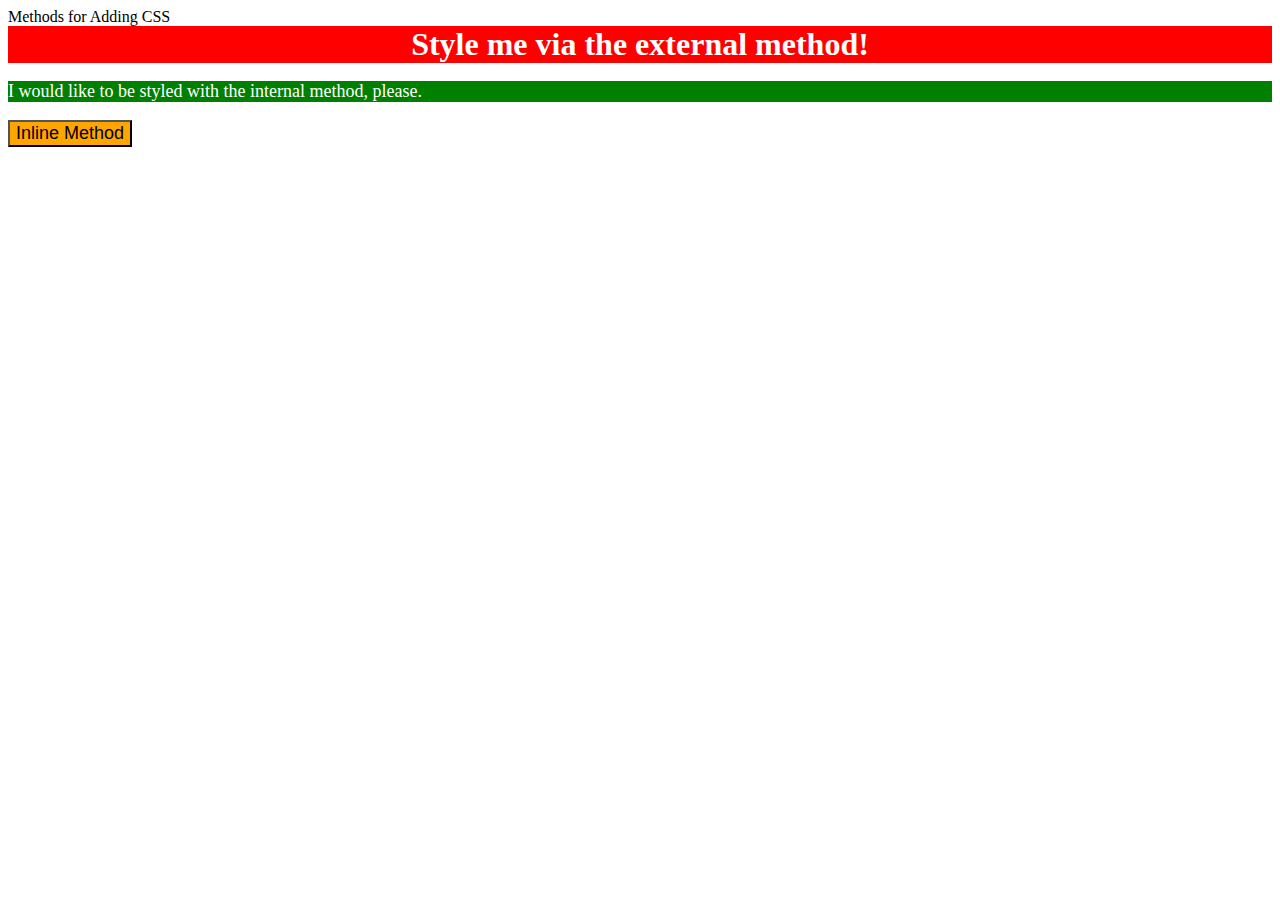
<file: foundations/01-css-methods/index.html>
<!DOCTYPE html>
<html lang="en">
  <head>
    <meta charset="UTF-8">
    <meta http-equiv="X-UA-Compatible" content="IE=edge">
    <meta name="viewport" content="width=device-width, initial-scale=1.0">
    <link rel="stylesheet" href="styles.css"
    <title>Methods for Adding CSS</title>
    <style>
      p{
        background-color: green;
        color: white;
        font-size: 18px;
      }
    </style>
  </head>
  <body>
    <div>Style me via the external method!</div>
    <p>I would like to be styled with the internal method, please.</p>
    <button style= "background-color: orange; font-size: 18px;">Inline Method</button>
  </body>
</html>
</file>
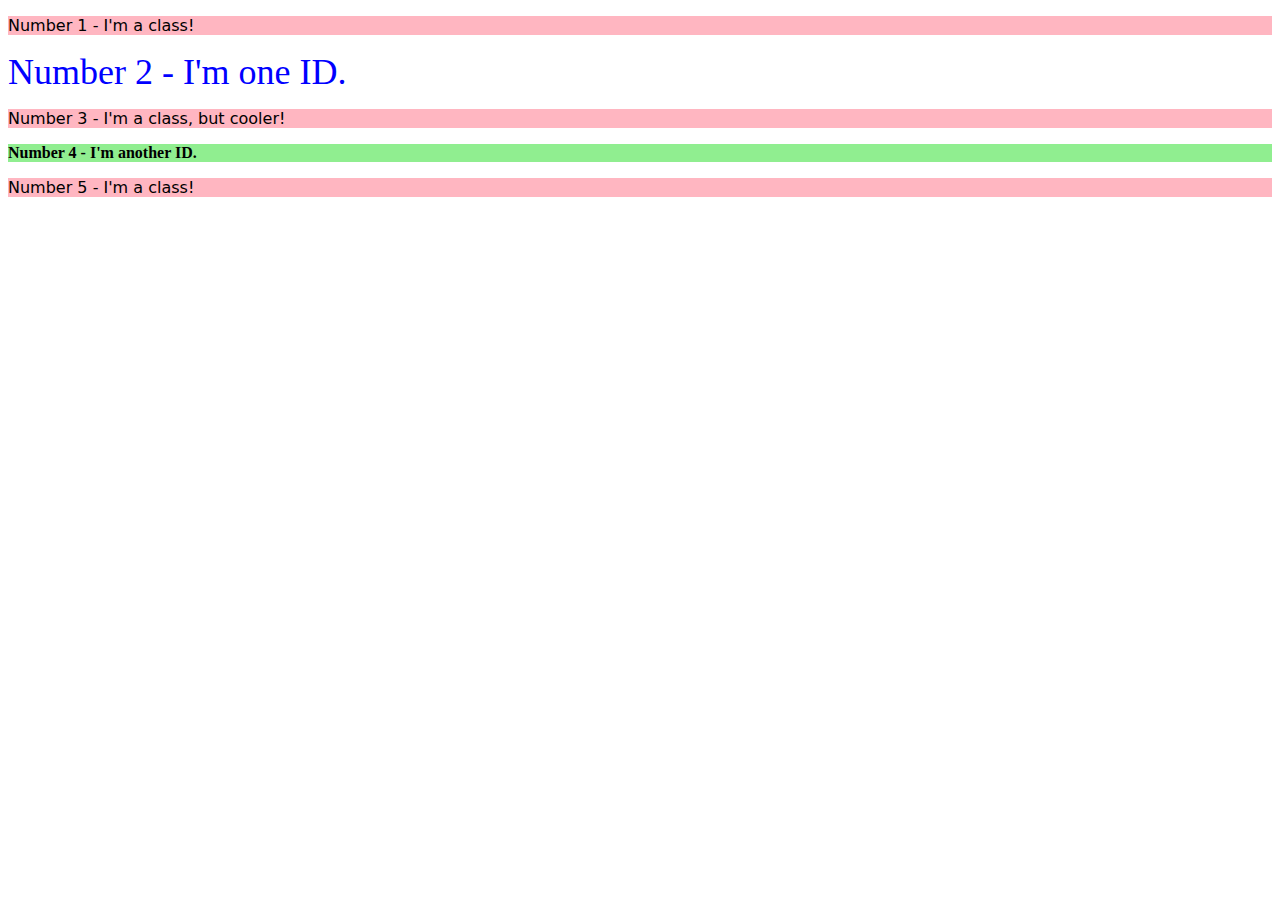
<file: foundations/02-class-id-selectors/index.html>
<!DOCTYPE html>
<html lang="en">
  <head>
    <meta charset="UTF-8">
    <meta http-equiv="X-UA-Compatible" content="IE=edge">
    <meta name="viewport" content="width=device-width, initial-scale=1.0">
    <title>Class and ID Selectors</title>
    <link rel="stylesheet" href="style.css">
  </head>
  <body>
    <p class="odd">Number 1 - I'm a class!</p>
    <div id="two">Number 2 - I'm one ID.</div>
    <p class="odd adjust font-size">Number 3 - I'm a class, but cooler!</p>
    <div id="four" class="adjust font-size">Number 4 - I'm another ID.</div>
    <p class="odd">Number 5 - I'm a class!</p>
  </body>
</html>
</file>
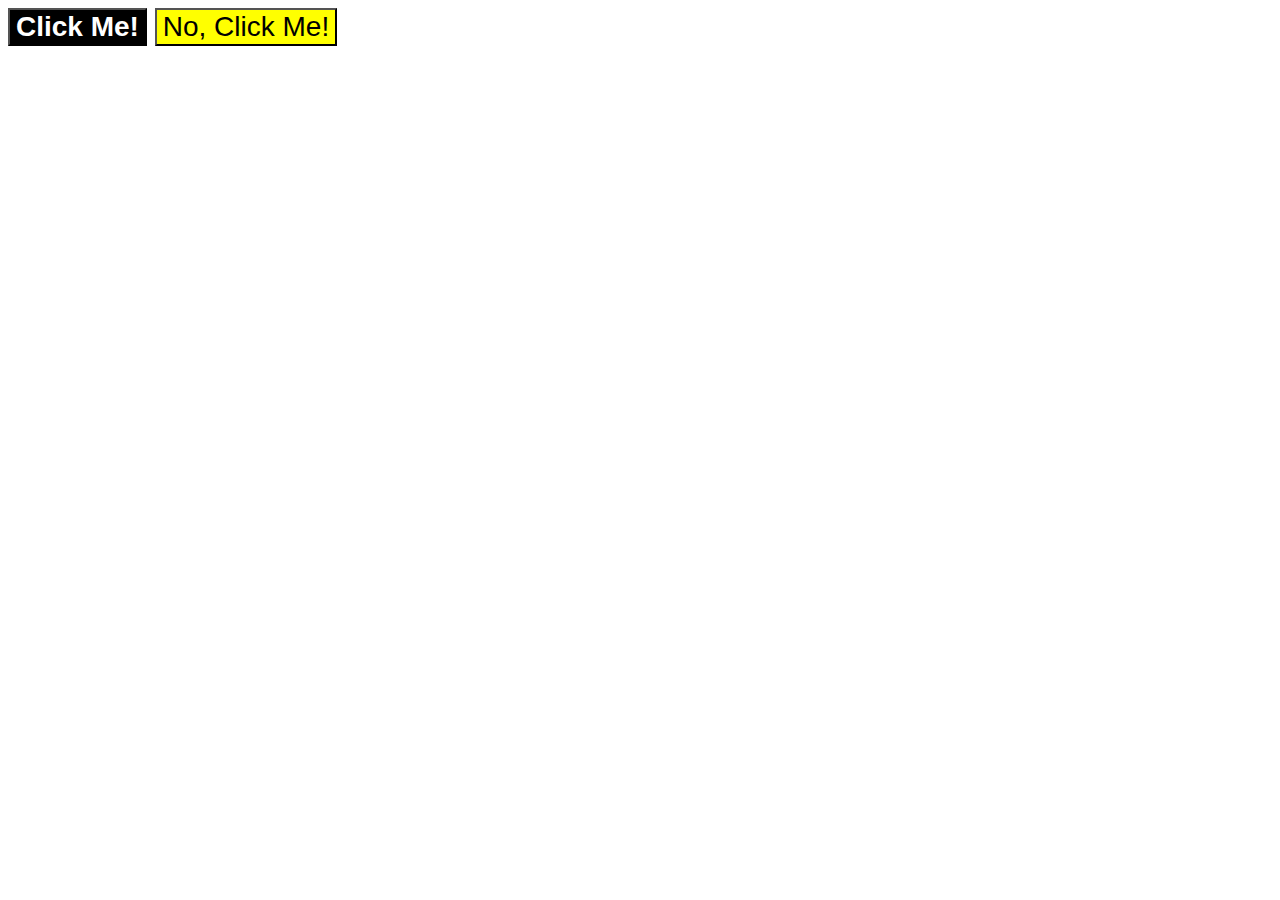
<file: foundations/03-grouping-selectors/index.html>
<!DOCTYPE html>
<html lang="en">
  <head>
    <meta charset="UTF-8">
    <meta http-equiv="X-UA-Compatible" content="IE=edge">
    <meta name="viewport" content="width=device-width, initial-scale=1.0">
    <title>Grouping Selectors</title>
    <link rel="stylesheet" href="style.css">
  </head>
  <body>
    <button class="black">Click Me!</button>
    <button class="yellow">No, Click Me!</button>
  </body>
</html>
</file>
<file: foundations/01-css-methods/styles.css>
div {
    background-color: red;
    color: white;
    font-size: 32px;
    text-align: center;
    font-weight: bold;
}
</file>
<file: foundations/02-class-id-selectors/style.css>
.odd {
    font-family: Verdana, "DejaVu Sans", sans-serif;
    background-color: lightpink;
    
    
}
.adjust-font-size{
    font-size: 24px;
}
#two { 
    color: blue;
    font-size: 36px
}
#four {
    font-weight: bold;
    background-color: lightgreen;
}
</file>
<file: foundations/03-grouping-selectors/style.css>
*{
    font-size: 28px;
    font-family: Helvetica, 'Times New Roman', sans-serif;
}

.black{
    background-color: black;
    color: white;
    font-weight: bold;
}

.yellow{
    background-color: yellow;
}
</file>
